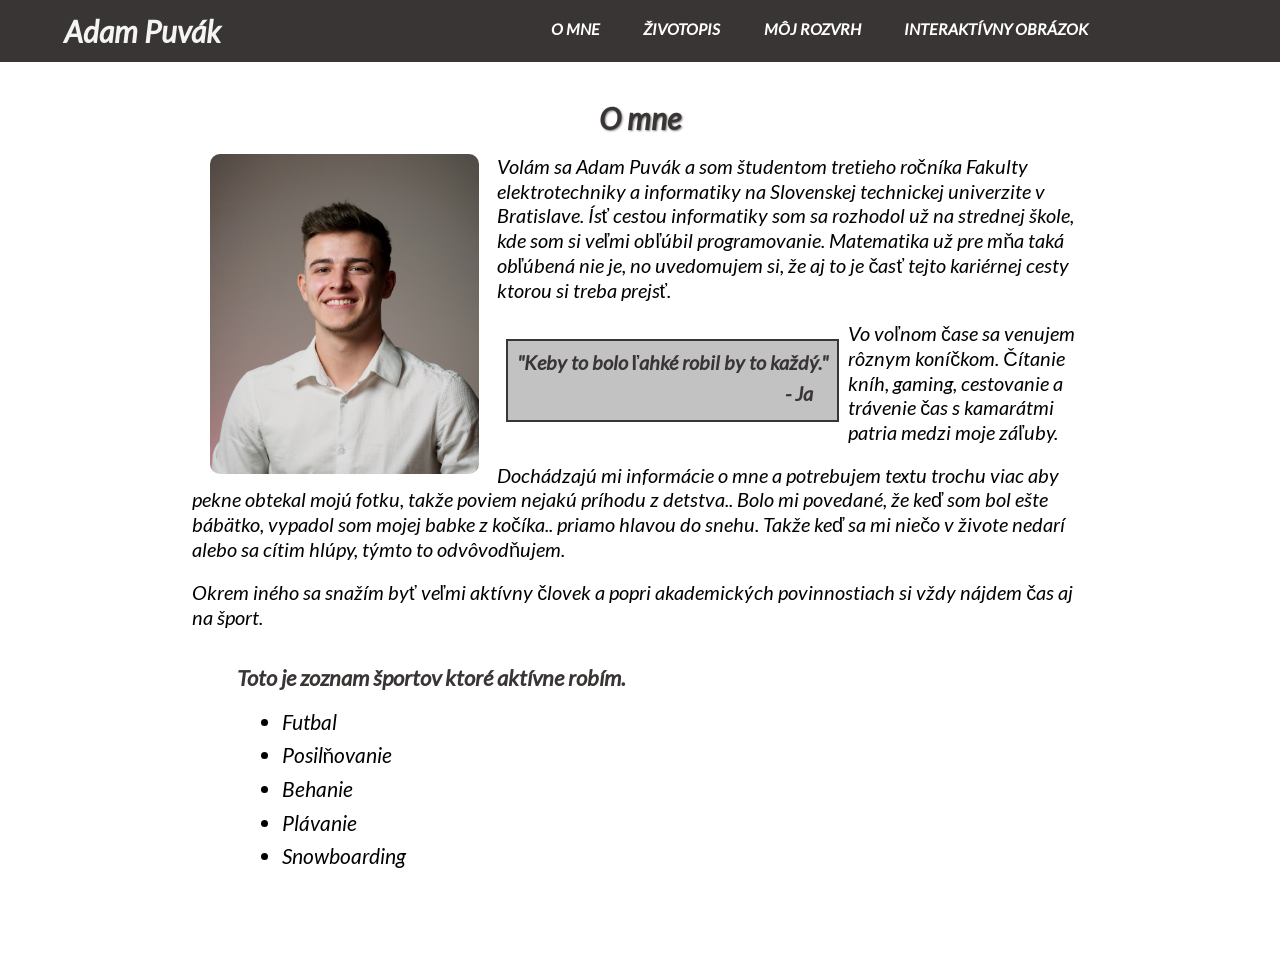
<file: index.html>
<!DOCTYPE html>
<html lang="sk">
<head>
    <meta charset="UTF-8">
    <meta name="viewport" content="width=device-width, initial-scale=1.0">
    <title>Moja stránka - O mne</title>
    <link rel="stylesheet" type="text/css" href="CSS/styles.css">
</head>
<body>
    <nav>
        <h1>Adam Puvák</h1>
        <ul>
            <li><a href="index.html">O mne</a></li>
            <li><a href="cv.html">Životopis</a></li>
            <li><a href="schedule.html">Môj rozvrh</a></li>
            <li><a href="int_img.html">Interaktívny obrázok</a></li>
        </ul>
    </nav>
    <main>
        <h2>O mne</h2>
        <img src="/fotka.jpg" alt="Moja fotka" height="395" width="332">
        <p>Volám sa Adam Puvák a som študentom tretieho ročníka Fakulty elektrotechniky a informatiky na Slovenskej technickej univerzite v Bratislave.
        Ísť cestou informatiky som sa rozhodol už na strednej škole, kde som si veľmi obľúbil programovanie. Matematika už pre mňa taká obľúbená nie je,
        no uvedomujem si, že aj to je časť tejto kariérnej cesty ktorou si treba prejsť.</p>
        <aside>
            <blockquote>
                <p>"Keby to bolo ľahké robil by to každý."</p>
                <p style="float: right; margin-right: 5%;">- Ja</p>
            </blockquote>
        </aside>
        <p>Vo voľnom čase sa venujem rôznym koníčkom. Čítanie kníh, gaming, cestovanie a trávenie čas s kamarátmi patria medzi moje záľuby.</p>
        <p>Dochádzajú mi informácie o mne a potrebujem textu trochu viac aby pekne obtekal mojú fotku, takže poviem nejakú príhodu z detstva..
        Bolo mi povedané, že keď som bol ešte bábätko, vypadol som mojej babke z kočíka.. priamo hlavou do snehu. Takže keď sa mi niečo v živote
         nedarí alebo sa cítim hlúpy, týmto to odvôvodňujem.</p>
        <p>Okrem iného sa snažím byť veľmi aktívny človek a popri akademických povinnostiach si vždy nájdem čas aj na šport.</p>
        <h3>Toto je zoznam športov ktoré aktívne robím.</h3>
        <ul>
            <li>Futbal</li>
            <li>Posilňovanie</li>
            <li>Behanie</li>
            <li>Plávanie</li>
            <li>Snowboarding</li>
        </ul>
    </main>
</body>
</html>
</file>
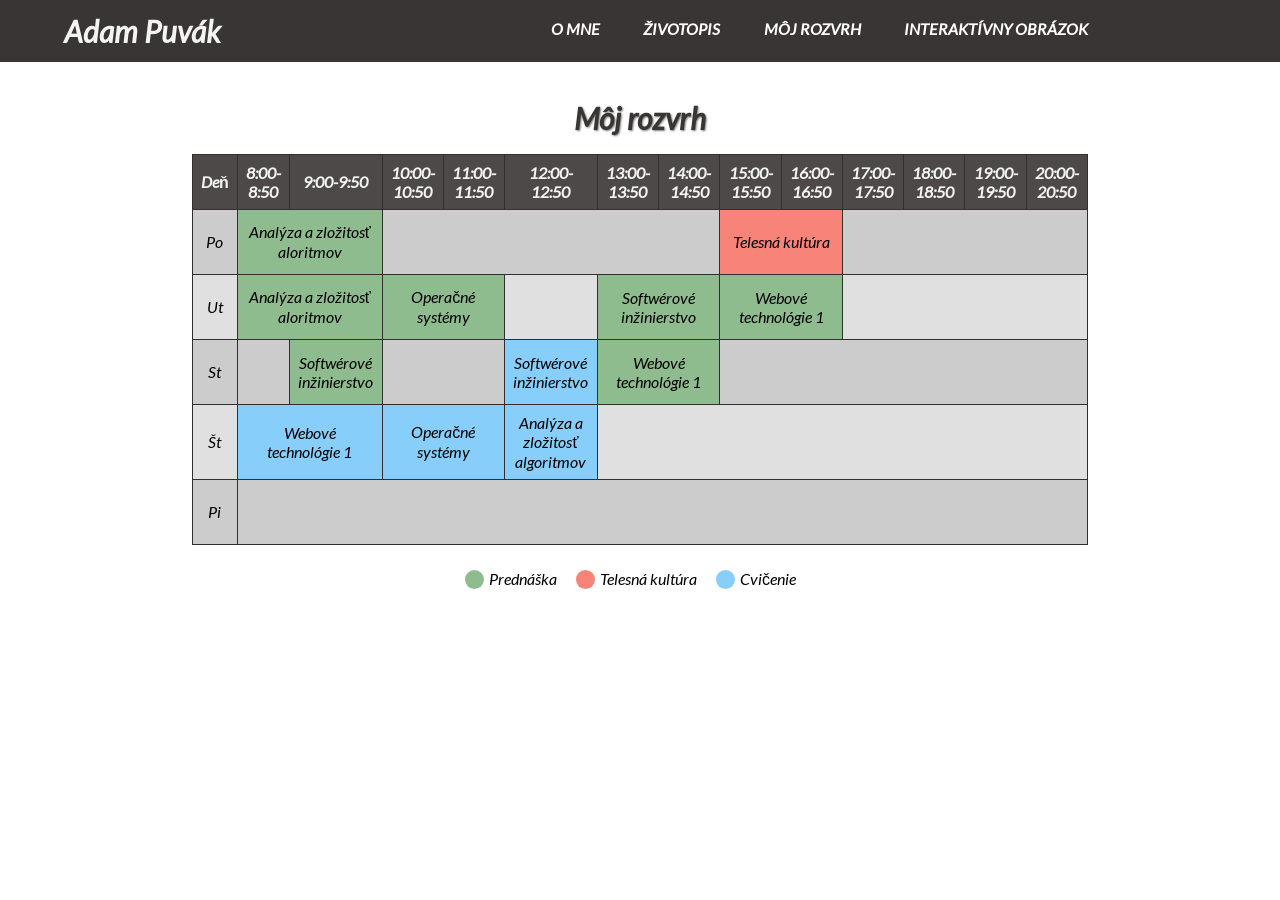
<file: schedule.html>
<!DOCTYPE html>
<html lang="sk">
<head>
    <meta charset="UTF-8">
    <meta name="viewport" content="width=device-width, initial-scale=1.0">
    <title>Moja stránka - Rozvrh</title>
    <link rel="stylesheet" type="text/css" href="CSS/styles.css">
</head>
<body>
    <nav>
        <h1>Adam Puvák</h1>
        <ul>
            <li><a href="index.html">O mne</a></li>
            <li><a href="cv.html">Životopis</a></li>
            <li><a href="schedule.html">Môj rozvrh</a></li>
            <li><a href="int_img.html">Interaktívny obrázok</a></li>
        </ul>
    </nav>
    <main class="schedule">
        <h2>Môj rozvrh</h2>
        <table>
            <thead>
                <tr>
                    <th>Deň</th>
                    <th>8:00-8:50</th>
                    <th>9:00-9:50</th>
                    <th>10:00-10:50</th>
                    <th>11:00-11:50</th>
                    <th>12:00-12:50</th>
                    <th>13:00-13:50</th>
                    <th>14:00-14:50</th>
                    <th>15:00-15:50</th>
                    <th>16:00-16:50</th>
                    <th>17:00-17:50</th>
                    <th>18:00-18:50</th>
                    <th>19:00-19:50</th>
                    <th>20:00-20:50</th>
                </tr>
            </thead>
            <tbody>
                <tr>
                    <td>Po</td>
                    <td colspan="2" class="lecture">Analýza a zložitosť aloritmov</td>
                    <td colspan="5"></td>
                    <td colspan="2" class="PE">Telesná kultúra</td>
                    <td colspan="4"></td>
                </tr>
                <tr>
                    <td>Ut</td>
                    <td colspan="2" class="lecture">Analýza a zložitosť aloritmov</td>
                    <td colspan="2" class="lecture">Operačné systémy</td>
                    <td></td>
                    <td colspan="2" class="lecture">Softwérové inžinierstvo</td>
                    <td colspan="2" class="lecture">Webové technológie 1</td>
                    <td colspan="4"></td>
                </tr>
                <tr>
                    <td>St</td>
                    <td></td>
                    <td class="lecture">Softwérové inžinierstvo</td>
                    <td colspan="2"></td>
                    <td class="practice">Softwérové inžinierstvo</td>
                    <td colspan="2" class="lecture">Webové technológie 1</td>
                    <td colspan="6"></td>
                </tr>
                <tr>
                    <td>Št</td>
                    <td colspan="2" class="practice">Webové technológie 1</td>
                    <td colspan="2" class="practice">Operačné systémy</td>
                    <td class="practice">Analýza a zložitosť algoritmov</td>
                    <td colspan="8"></td>
                </tr>
                <tr>
                    <td>Pi</td>
                    <td colspan="13"></td>
                </tr>
            </tbody>
        </table>
            <div class="legend">
                <div class="legend-item">
                    <div class="color-box" style="background-color: darkseagreen;"></div>
                    <p class="legend-text">Prednáška</p>
                </div>
                <div class="legend-item">
                    <div class="color-box" style="background-color: #F88379;"></div>
                    <p class="legend-text">Telesná kultúra</p>
                </div>
                <div class="legend-item">
                    <div class="color-box" style="background-color: lightskyblue;"></div>
                    <p class="legend-text">Cvičenie</p>
                </div>
            </div>
        </main>
</body>
</html>
</file>
<file: CSS/styles.css>
@font-face {
    font-family: 'My_font';
    src: url('../Fonts/Lato-Italic.ttf') format('truetype');
}
body{
    font-family: My_font, sans-serif;
}
* {
    margin: 0;
    padding: 0;
}
nav {
    background-color: #3A3535;
    color: #F4F4F4;
    padding: 1% 0;
    overflow: auto;
}
nav h1 {
    float: left;
    margin-left: 5%;
    font-size: 30px;
}
nav ul {
    list-style: none;
    margin-top: 0.5%;
    margin-right: 15%;
    display: flex;
    flex-wrap: wrap;
    justify-content: flex-end;
}
nav ul li {
    margin-left: 5%;
    display: flex;
    flex-direction: column;
    align-items: center;
}
nav ul li {
    margin-left: 5%;
    white-space: nowrap;
}
nav ul li a {
    text-decoration: none;
    color: #fff;
    font-weight: bold;
    text-transform: uppercase;
}
nav ul li a:hover{
    background: #FF7315;
    transition: .5s;
    padding: 0.3em 0.7em;
    border-radius: 0.3em;
}
main {
    margin: 3% 15%;
}
h2 {
    text-align: center;
    margin: 2% 0;
    color: #3A3535;
    font-size: 30px;
    font-weight: bold;
    text-shadow: 1px 1px 2px rgba(0, 0, 0, 0.5);
}
main img {
    float: left;
    border-radius: 10px;
    width: 30%;
    height: 30%;
    margin-right: 2%;
    margin-left: 2%;
}
main p {
    font-size: 1.25rem;
    margin-bottom: 2%;
}
main blockquote {
    color: #3A3535;
    font-size: 110%;
    font-weight: bold;
    float: left;
    margin: 2% 1% 2% 1%;
    border: 2px solid #3A3535;
    padding: 1%;
    background-color: #c3c2c2;
}
main h3 {
    color: #3A3535;
    font-size: 140%;
    margin: 4% 0 2% 5%;
}
main ul {
    font-size: 130%;
    margin-left: 10%;
    margin-bottom: 10%;
}
main ul li {
    margin-bottom: 1%;
}

.container {
    display: grid;
    grid-template-columns: 1fr 1fr;
    gap: 2%;
}
.column1 {
    background-color: #c3c2c2;
    padding: 2%;
    border-radius: 1em;
}
.column1 img {
    max-width: 100%;
    height: auto;
    border-radius: 1em;
    margin: 3.5% 5% 5% 5%;
}
.column1 h3 {
    color: #3A3535;
    font-size: 1.5em;
    font-weight: bold;
    margin-bottom: 0.8em;
}
.column1 p {
    font-size: 1em;
    margin-bottom: 0.8em;
}
.column1 h4 {
    color: #3A3535;
    font-size: 1.5em;
    font-weight: bold;
    margin: 15% 0 0 7%
}
.column1 form {
    margin: 1% 5% 20% 5%;
    padding: 2%;
    background-color: #c3c2c2;
    border-radius: 1em;
    display: flex;
    flex-direction: column;
    align-items: flex-start;
}
.column1 form input,
.column1 form textarea,
.column1 form button {
    margin-bottom: 10px;
}
.column2 {
    background-color: #ffd5b8;
    padding: 2%;
    border-radius: 1em;
}
.column2 h3 {
    color: #3A3535;
    font-size: 1.5em;
    font-weight: bold;
    margin-bottom: 0.8em;
}
.column2 ul {
    font-size: 1em;
    margin-left: 8%;
    list-style-type: disc;
}
.column2 ul li {
    margin-bottom: 0.8em;
}

.schedule table {
    display: block;
    overflow-x: auto;
    width: 100%;
    border-collapse: collapse;
}
.schedule th, td {
    border: 0.1em solid #342f2f;
    padding: 0.5em;
    text-align: center;
}
.schedule th {
    background-color: #4d4949;
    color: #F4F4F4;
    font-weight: bold;
}
.schedule td {
    background-color: #cdcccc;
    height: 3em;
}
.schedule tr:nth-of-type(even) td {
    background-color: #e1e0e0;
}
.schedule td.lecture {
    background-color: darkseagreen;
}
.schedule td.PE {
    background-color: #F88379;
}
.schedule td.practice {
    background-color: lightskyblue;
}
.schedule tr:nth-of-type(even) td.lecture {
    background-color: darkseagreen;
}
.schedule tr:nth-of-type(even) td.PE {
    background-color: #F88379;
}
.schedule tr:nth-of-type(even) td.practice {
    background-color: lightskyblue;
}
.legend {
    margin-top: 1.5em;
    display: flex;
    justify-content: center;
}
.legend-item {
    display: flex;
    align-items: center;
    margin-right: 1.2em;
}
.color-box {
    width: 1.2em;
    height: 1.2em;
    margin-right: 0.3em;
    border-radius: 50%;
}
.legend-text {
    font-size: 1em;
}
.image-container {
    position: relative;
    display: flex;
    justify-content: center;
}
.image-container img {
    height: 75%;
    width: 75%;
    border-radius: 1em;
}
.image_link {
    display: flex;
    flex-direction: row;
    align-items: center;
    position: absolute;
    font-size: 1.5vw;
    top: 99%;
    left: 68%;
}
.image_link p {
    font-size: 1em;
}
.image_link a {
    color: blue;
}
.highlight-area {
    position: absolute;
    background-color: white;
    border: 0.1em solid #000;
    border-radius: 50%;
    width: 0.25%;
    padding: 1%;
    display: block;
}
.tooltip {
    background-color: #fff;
    padding: 0.8em;
    border: 1px solid #000;
    position: absolute;
    bottom: -200%;
    left: 200%;
    display: none;
}
.tooltip h5 {
    font-size: 0.8em;
    font-weight: bold;
}
.tooltip p {
    font-size: 0.7em;
    margin-top: 5%;
}
.highlight-area:hover .tooltip {
    display: block;
}
.highlight-area#area1 {
    top: 42%;
    right: 73.5%;
}
.highlight-area#area2 {
    top: 32%;
    right: 62.5%;
}
.highlight-area#area3 {
    top: 51%;
    right: 50.5%;
}
.highlight-area#area4 {
    top: 28%;
    right: 36%;
}
.highlight-area#area5 {
    top: 60%;
    right: 27%;
}

@media screen and (max-width: 768px) {
    nav ul {
        flex-direction: column;
        align-items: flex-start;
    }
    nav ul li {
        margin-left: 5%;
        font-size: 0.8rem;
    }
    main {
        margin: 1% 2%;
    }
    .container {
        display: block;
    }
    .column1, .column2 {
        width: 100%;
        margin-bottom: 20px;
        padding: 3%;
    }
    .contact-form {
        margin: 0 5% 20px 5%;
    }
}
</file>
